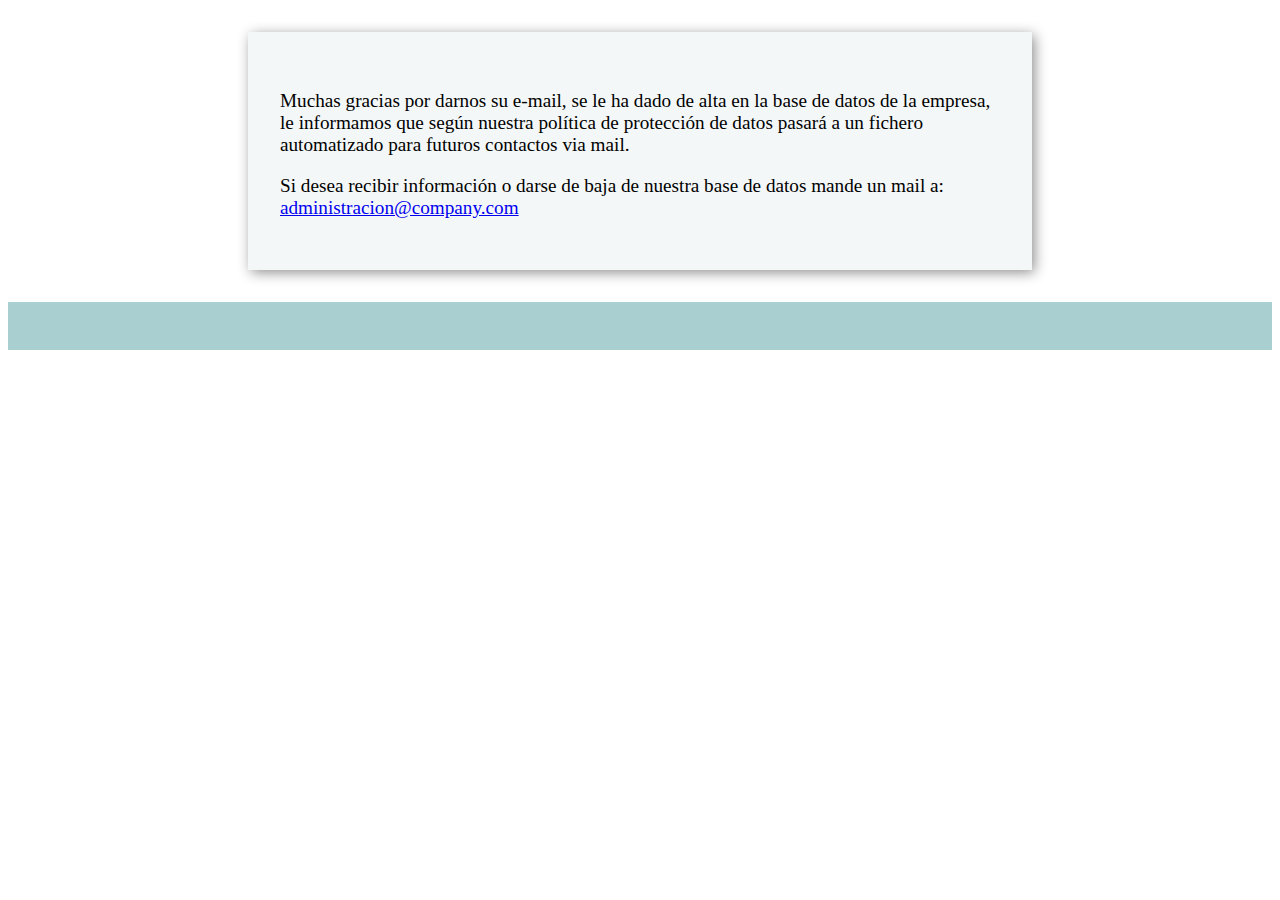
<file: mensaje.html>
<!DOCTYPE html>
<html lang="en">
<head>
	<meta charset="UTF-8">
	<title>Gracias por todo!</title>
	<link rel="stylesheet" href="./css/estilos.css">
	<script src="./js/funciones.js"></script>
</head>
<body>
	<main id="mensajeMain">
			<h1 id="titulo"></h1>

			<p id="cuerpo">
				Muchas gracias por darnos su e-mail, se le ha dado de alta en la base de datos de la empresa, le informamos que según nuestra política de protección de datos pasará a un fichero automatizado para futuros contactos via mail.
			</p>

			<p id="cuerpo2">
				Si desea recibir información o darse de baja de nuestra base de datos mande un mail a: <a href="mailto:admin@admin.com">administracion@company.com</a>
			</p>
	</main>
	<footer>
		<p id="fecha"></p>
	</footer>
</body>
</html>
</file>
<file: css/estilos.css>
#bodyPrimera {
	text-align: center;
	font-family: Arial;
	background-color: #F4F7F7;
}

.tabla-responsive {
	display: block;
	width: 100%;
	text-align: left;
}

.tabla-responsive .fila {
	display: block;
}

.tabla-responsive .fila div {
	display: block;
	width: 100%;
	padding: 0.3rem;
}

.tabla-responsive .fila select, .tabla-responsive .fila input, .tabla-responsive .fila textarea {
	width: 100%;
}

.tabla-responsive .fila textarea {
	resize: none;
}

.tabla-responsive .fila input[type="color"]{
	width: 49%;
	text-align: center;
}

header {
	margin-top: 1rem;
	font-family: monospace;
	color: white;
	background-color: #34495E;
	overflow: hidden;
}

#tituloPrimero {
	position: relative;
	letter-spacing: 0.3rem;
	font-size: 3rem;
	margin-top: -1rem;
	transition: 2s;
}

main, #aside, #cabeceraypie {
	background-color: #F4F7F7;
	max-width: 45rem;
	padding: 2rem;
	margin: 2rem auto;
	font-size: 1.2rem;
	box-shadow: 0.2rem 0.2rem 0.8rem #888888;
}

#info {
	font-weight: bold;
}

footer {
	position: relative;
	right: 0;
	transition: 2s;
	background-color: #AACFD0;
	padding: 1rem;
}

/*ANIMACIONES*/

#nube {
	position: relative;
	top: 2rem;
	left: 2rem;
	right: 2rem;
	width: 40%;
	transition: 8s;
	z-index: 3;
}

#nube2 {
	position: relative;
	top: 2rem;
	left: -2rem;
	right: -2rem;
	width: 50%;
	transition: 8s;
	z-index: 3;
}

.clear {
	clear: both;
}

.boton {
	width: 100%;
	border: 0.1rem solid transparent;
	padding: 1rem;
	transition: all 0.5s;
	margin-top: 1rem;
}

.boton:hover {
	border: 0.1rem solid #3A3A3A;
	color: #3A3A3A;
	background-color: transparent;
}

.boton-enviar {
	background-color: #3A3A3A;
	color: white;
}

.boton2 {
	font-size: 0.8rem;
	border: 0.1rem solid #3A3A3A;
	transition: all 0.5s;
	height: 2rem;
	width: 100%;
}

.boton2:hover {
	border: 0.1rem solid white;
	color: white;
	background-color: transparent;
}

#creado {
	font-family: monospace;
	font-weight: bold;
	text-shadow: 0.3rem 0.2rem 0.2rem #aaa;
}

@media(min-width: 30rem){
	.tabla-responsive {
		display: table;
		width: 100%;
		text-align: left;
	}

	.tabla-responsive .fila {
		display: table-row;
	}

	.tabla-responsive .fila div {
		display: table-cell;
		width: initial;
		padding: 0.3rem;
		vertical-align: middle;
	}

	.tabla-responsive .fila select, .tabla-responsive .fila input {
		width: 100%;
	}

	.tabla-responsive .fila input[type="color"]{
		width: 49%;
		text-align: center;
	}

	#tituloPrimero {
		position: relative;
		letter-spacing: 1rem;
		font-size: 5rem;
		margin-top: -15rem;
		transition: 2s;
	}

	.boton2 {
		font-size: 1rem;
		border: 0.1rem solid #3A3A3A;
		transition: all 0.5s;
		height: 2rem;
		width: 52.5%;
	}

	header {
		margin-top: 5rem;
		font-family: monospace;
		color: white;
		background-color: #34495E;
	}

	#nube {
		position: relative;
		top: -2rem;
		left: 22rem;
		right: 22rem;
		width: 30%;
		transition: 8s;
		z-index: 3;
	}

	#nube2 {
		position: relative;
		top: -2rem;
		left: -22rem;
		right: -22rem;
		width: 40%;
		transition: 8s;
		z-index: 3;
	}
}
</file>
